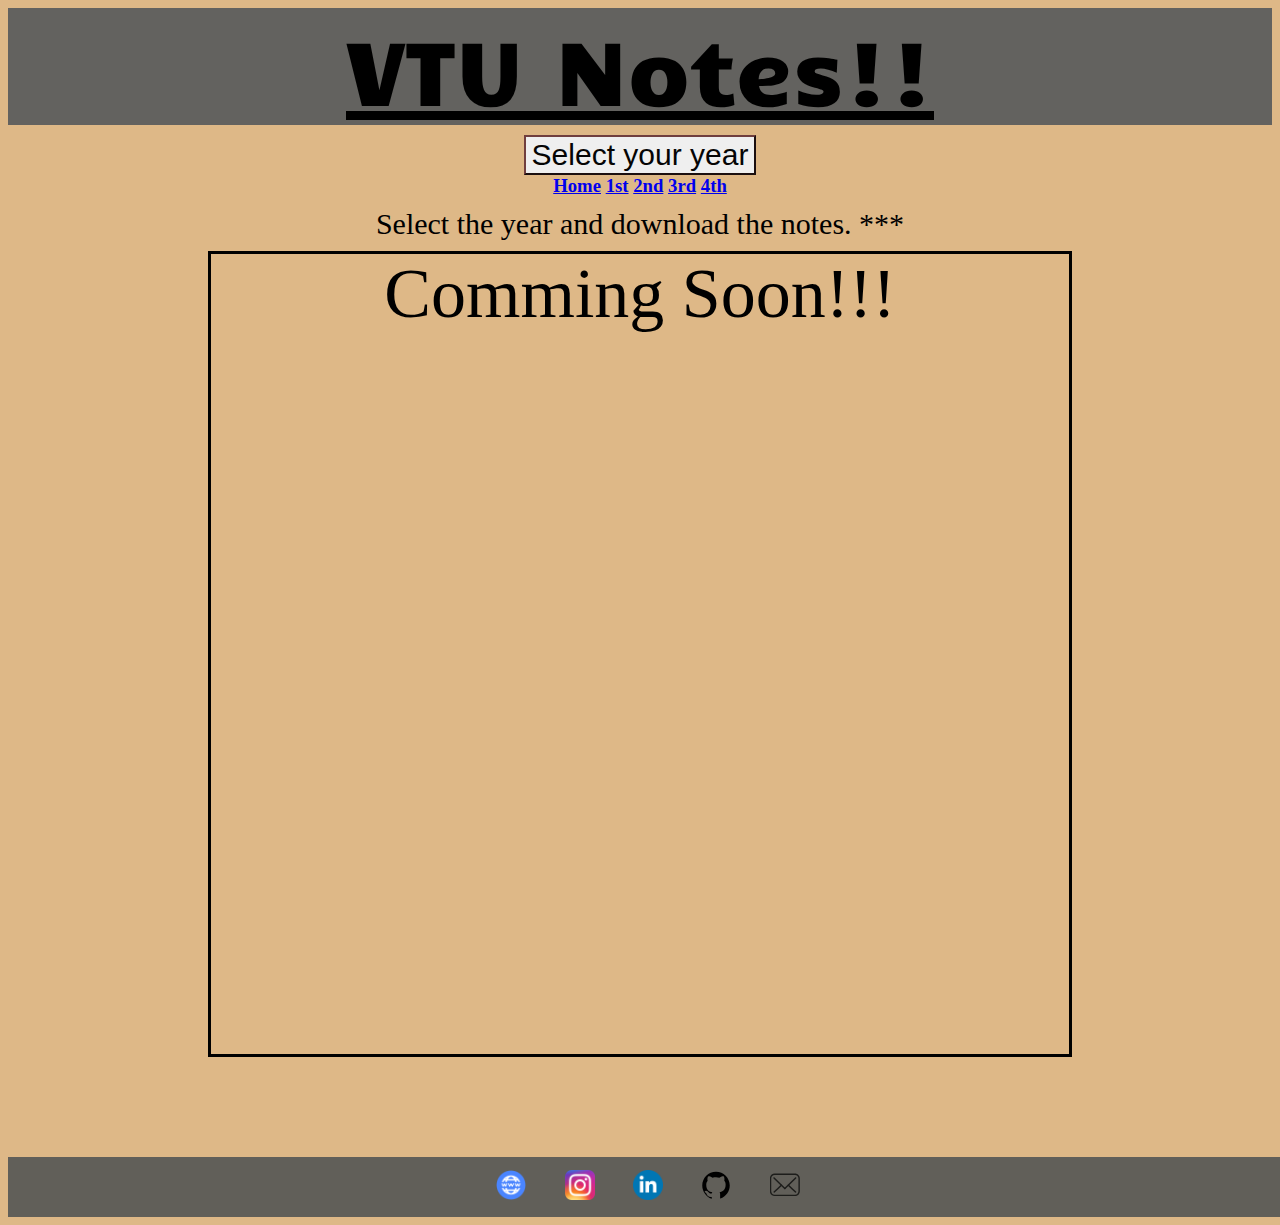
<file: index.html>
<!DOCTYPE html>
<html>
   <head>

<link rel="stylesheet" href="https://cdn.jsdelivr.net/npm/bootstrap@4.5.3/dist/css/bootstrap.min.css" integrity="sha384-TX8t27EcRE3e/ihU7zmQxVncDAy5uIKz4rEkgIXeMed4M0jlfIDPvg6uqKI2xXr2" crossorigin="anonymous">
<link href="https://fonts.googleapis.com/css2?family=Candal&display=swap" rel="stylesheet">
<style>
  #link { color: black; } /* CSS link color */
</style>
<link rel="stylesheet" href="style.css">


        <title>
               Home!
         </title>
   </head>
 
      <body>

       

    <div class="name_head">
      <a id="link" href="index.html">VTU Notes!!</a>
           
        

    </div>


    <h3  class="drop">
      <div class="dropdown show">
        <div class="btn-group">
          <button class="btn fourth" type="button" data-toggle="dropdown" aria-haspopup="true" aria-expanded="trues">
            Select your year
          </button>
          
        
          <div class="dropdown-menu" aria-labelledby="dropdownMenuLink">
              <a class="dropdown-item" href="index.html">Home</a>
            <a class="dropdown-item" href="1st.html">1st</a>
            <a class="dropdown-item" href="2nd.html">2nd</a>
            <a class="dropdown-item" href="3rd.html">3rd</a>
            <a class="dropdown-item" href="4th.html">4th</a>
         
       
          </div>
        </div>
      </h3>

   <div class="hint">
     Select the year and download the notes. ***
   </div>
   
 
    <div class="box">
Comming Soon!!!
       
       </div>
    
  
     
  </body>


  <footer>
    <div class="footer">
      <div> 
        <a href="#" ><img loading="lazy" src="web.png" alt="" class="social-logo"/></a> 
        <a href="#" ><img loading="lazy" src="insta.png" alt="" class="social-logo"/></a> 
         <a href="#" ><img loading="lazy" src="link.png" alt="" class="social-logo"/></a> 
          <a href="#" ><img loading="lazy" src="github.svg" alt="" class="social-logo"/></a>
           <a href="#"> <img loading="lazy" src="mail.svg" alt="" class="social-logo"/> </a>
           </div>
          </div>
     
    </footer>
      
      
      

      <script src="https://code.jquery.com/jquery-3.5.1.slim.min.js" integrity="sha384-DfXdz2htPH0lsSSs5nCTpuj/zy4C+OGpamoFVy38MVBnE+IbbVYUew+OrCXaRkfj" crossorigin="anonymous"></script>
      <script src="https://cdn.jsdelivr.net/npm/bootstrap@4.5.3/dist/js/bootstrap.bundle.min.js" integrity="sha384-ho+j7jyWK8fNQe+A12Hb8AhRq26LrZ/JpcUGGOn+Y7RsweNrtN/tE3MoK7ZeZDyx" crossorigin="anonymous"></script>
     <script src="https://cdn.jsdelivr.net/npm/popper.js@1.16.0/dist/umd/popper.min.js"></script>
     <script src="https://stackpath.bootstrapcdn.com/bootstrap/4.5.0/js/bootstrap.min.js"></script>
 </html>
</file>
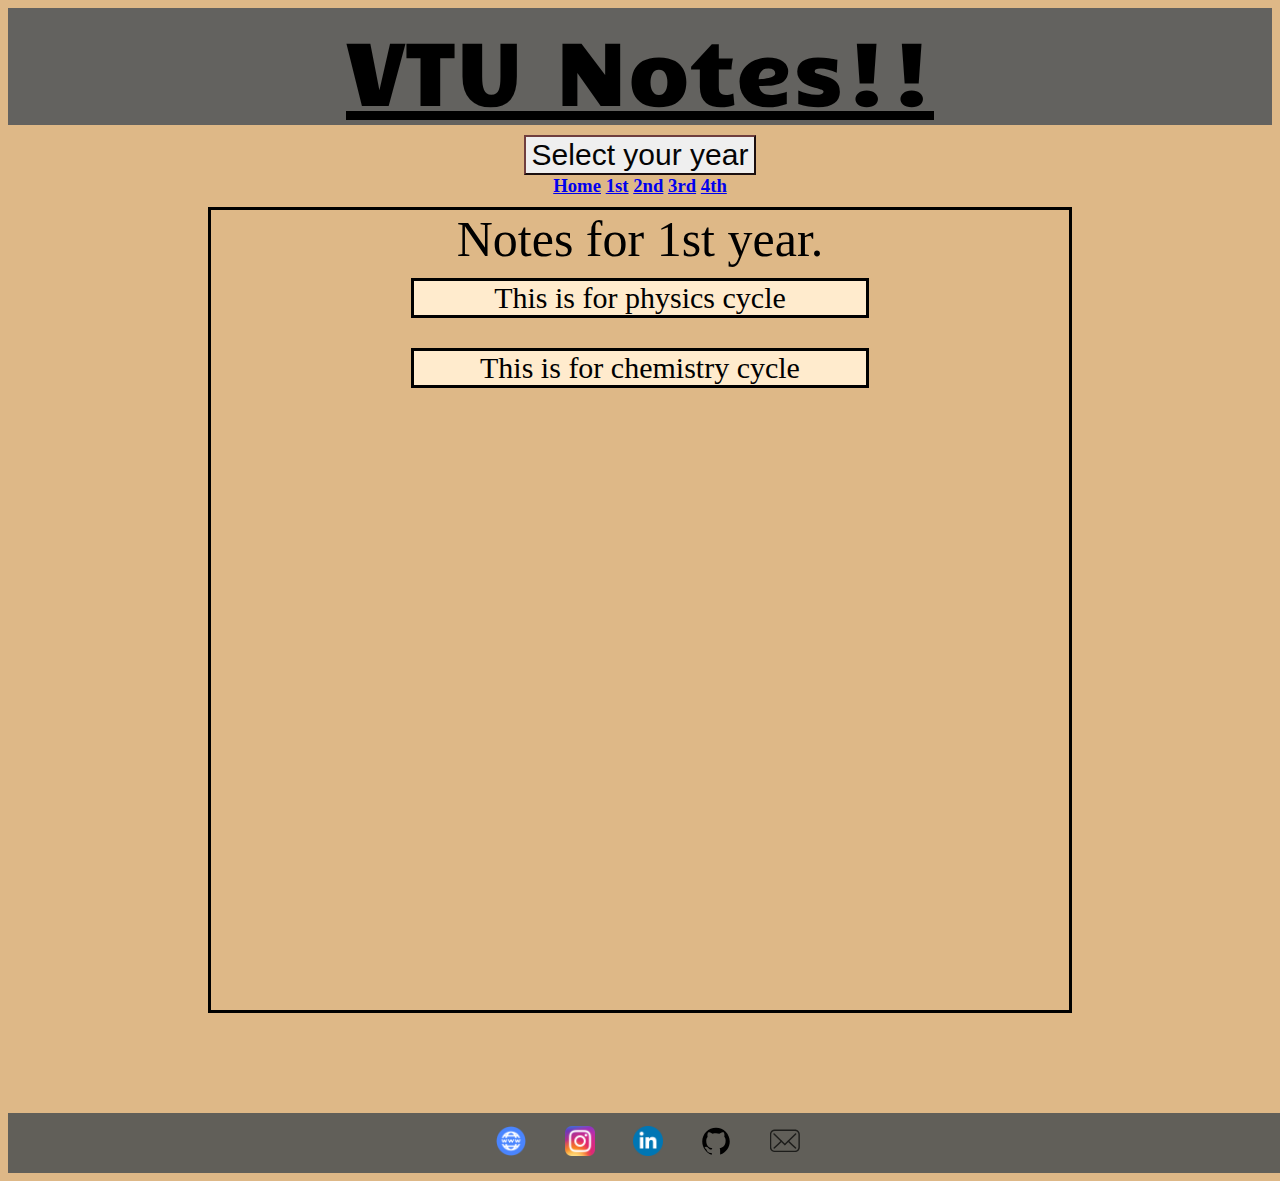
<file: 1st.html>
<!DOCTYPE html>
<html>
   <head>

<link rel="stylesheet" href="https://cdn.jsdelivr.net/npm/bootstrap@4.5.3/dist/css/bootstrap.min.css" integrity="sha384-TX8t27EcRE3e/ihU7zmQxVncDAy5uIKz4rEkgIXeMed4M0jlfIDPvg6uqKI2xXr2" crossorigin="anonymous">
<link href="https://fonts.googleapis.com/css2?family=Candal&display=swap" rel="stylesheet">
<link rel="stylesheet" href="style.css">
<style>
  #link { color: black; } /* CSS link color */
</style>


        <title>
               Home!
         </title>
   </head>
 
      <body>

       

    <div class="name_head">
      <a id="link" href="index.html">VTU Notes!!</a>
        

    </div>

    <h3  class="drop">
    <div class="dropdown show">
      <div class="btn-group">
        <button class="btn fourth" type="button" data-toggle="dropdown" aria-haspopup="true" aria-expanded="trues">
          Select your year
        </button>
        
      
        <div class="dropdown-menu" aria-labelledby="dropdownMenuLink">
            <a class="dropdown-item" href="index.html">Home</a>
          <a class="dropdown-item" href="1st.html">1st</a>
          <a class="dropdown-item" href="2nd.html">2nd</a>
          <a class="dropdown-item" href="3rd.html">3rd</a>
          <a class="dropdown-item" href="4th.html">4th</a>
       
     
        </div>
      </div>
    </h3>


    <div class="boxs">
    <div class="box">
<div class="head_year">

    Notes for 1st year.


</div>

    <div class="cycle">
This is for physics cycle

    </div>


    <div class="cycle">
        This is for chemistry cycle
        
            </div>
    </div>
  

       

        </div>


     
  </body>


  <footer>
    <div class="footer">
      <div> 
        <a href="#" ><img loading="lazy" src="web.png" alt="" class="social-logo"/></a> 
        <a href="#" ><img loading="lazy" src="insta.png" alt="" class="social-logo"/></a> 
         <a href="#" ><img loading="lazy" src="link.png" alt="" class="social-logo"/></a> 
          <a href="#" ><img loading="lazy" src="github.svg" alt="" class="social-logo"/></a>
           <a href="#"> <img loading="lazy" src="mail.svg" alt="" class="social-logo"/> </a>
           </div>
          </div>
     
    </footer>
      
      
      

      <script src="https://code.jquery.com/jquery-3.5.1.slim.min.js" integrity="sha384-DfXdz2htPH0lsSSs5nCTpuj/zy4C+OGpamoFVy38MVBnE+IbbVYUew+OrCXaRkfj" crossorigin="anonymous"></script>
      <script src="https://cdn.jsdelivr.net/npm/bootstrap@4.5.3/dist/js/bootstrap.bundle.min.js" integrity="sha384-ho+j7jyWK8fNQe+A12Hb8AhRq26LrZ/JpcUGGOn+Y7RsweNrtN/tE3MoK7ZeZDyx" crossorigin="anonymous"></script>
     <script src="https://cdn.jsdelivr.net/npm/popper.js@1.16.0/dist/umd/popper.min.js"></script>
     <script src="https://stackpath.bootstrapcdn.com/bootstrap/4.5.0/js/bootstrap.min.js"></script>
 </html>
</file>
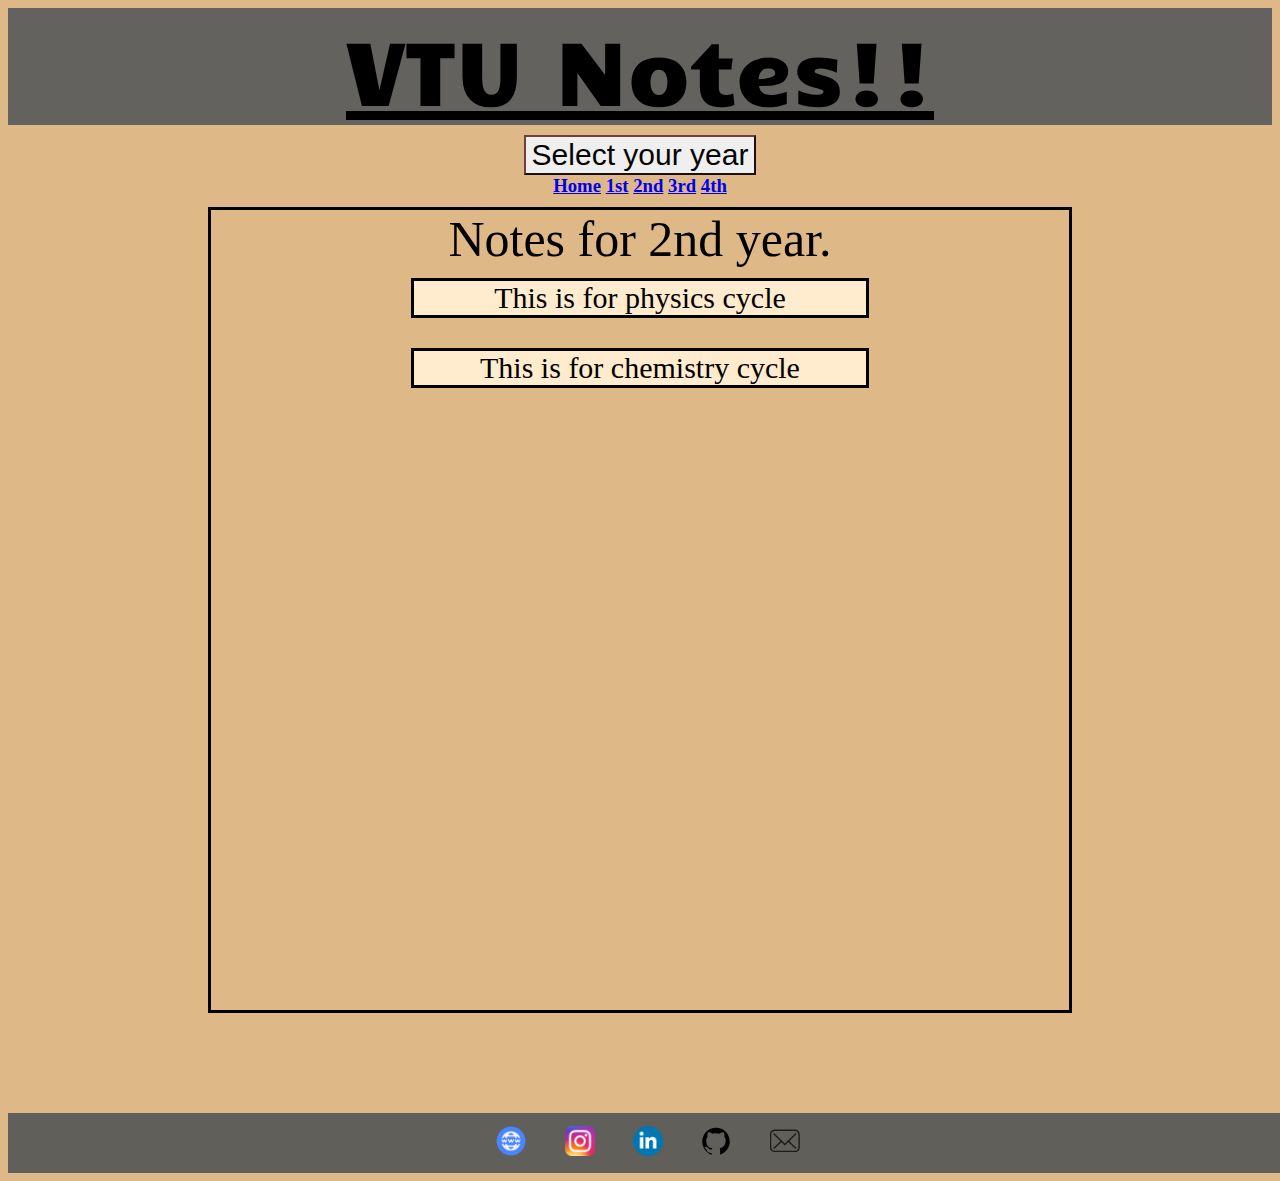
<file: 2nd.html>
<!DOCTYPE html>
<html>
   <head>

<link rel="stylesheet" href="https://cdn.jsdelivr.net/npm/bootstrap@4.5.3/dist/css/bootstrap.min.css" integrity="sha384-TX8t27EcRE3e/ihU7zmQxVncDAy5uIKz4rEkgIXeMed4M0jlfIDPvg6uqKI2xXr2" crossorigin="anonymous">
<link href="https://fonts.googleapis.com/css2?family=Candal&display=swap" rel="stylesheet">
<link rel="stylesheet" href="style.css">
<style>
  #link { color: black; } /* CSS link color */
</style>


        <title>
               Home!
         </title>
   </head>
 
      <body>

       

    <div class="name_head">
      <a id="link" href="index.html">VTU Notes!!</a>
        

    </div>

    <h3  class="drop">
    <div class="dropdown show">
      <div class="btn-group">
        <button class="btn fourth" type="button" data-toggle="dropdown" aria-haspopup="true" aria-expanded="trues">
          Select your year
        </button>
        
      
        <div class="dropdown-menu" aria-labelledby="dropdownMenuLink">
            <a class="dropdown-item" href="index.html">Home</a>
          <a class="dropdown-item" href="1st.html">1st</a>
          <a class="dropdown-item" href="2nd.html">2nd</a>
          <a class="dropdown-item" href="3rd.html">3rd</a>
          <a class="dropdown-item" href="4th.html">4th</a>
       
     
        </div>
      </div>
    </h3>


    <div class="boxs">
    <div class="box">
<div class="head_year">

    Notes for 2nd year.


</div>

    <div class="cycle">
This is for physics cycle

    </div>


    <div class="cycle">
        This is for chemistry cycle
        
            </div>
    </div>
  

       

        </div>


     
  </body>


  <footer>
    <div class="footer">
      <div> 
        <a href="#" ><img loading="lazy" src="web.png" alt="" class="social-logo"/></a> 
        <a href="#" ><img loading="lazy" src="insta.png" alt="" class="social-logo"/></a> 
         <a href="#" ><img loading="lazy" src="link.png" alt="" class="social-logo"/></a> 
          <a href="#" ><img loading="lazy" src="github.svg" alt="" class="social-logo"/></a>
           <a href="#"> <img loading="lazy" src="mail.svg" alt="" class="social-logo"/> </a>
           </div>
          </div>
     
    </footer>
      
      
      

      <script src="https://code.jquery.com/jquery-3.5.1.slim.min.js" integrity="sha384-DfXdz2htPH0lsSSs5nCTpuj/zy4C+OGpamoFVy38MVBnE+IbbVYUew+OrCXaRkfj" crossorigin="anonymous"></script>
      <script src="https://cdn.jsdelivr.net/npm/bootstrap@4.5.3/dist/js/bootstrap.bundle.min.js" integrity="sha384-ho+j7jyWK8fNQe+A12Hb8AhRq26LrZ/JpcUGGOn+Y7RsweNrtN/tE3MoK7ZeZDyx" crossorigin="anonymous"></script>
     <script src="https://cdn.jsdelivr.net/npm/popper.js@1.16.0/dist/umd/popper.min.js"></script>
     <script src="https://stackpath.bootstrapcdn.com/bootstrap/4.5.0/js/bootstrap.min.js"></script>
 </html>
</file>
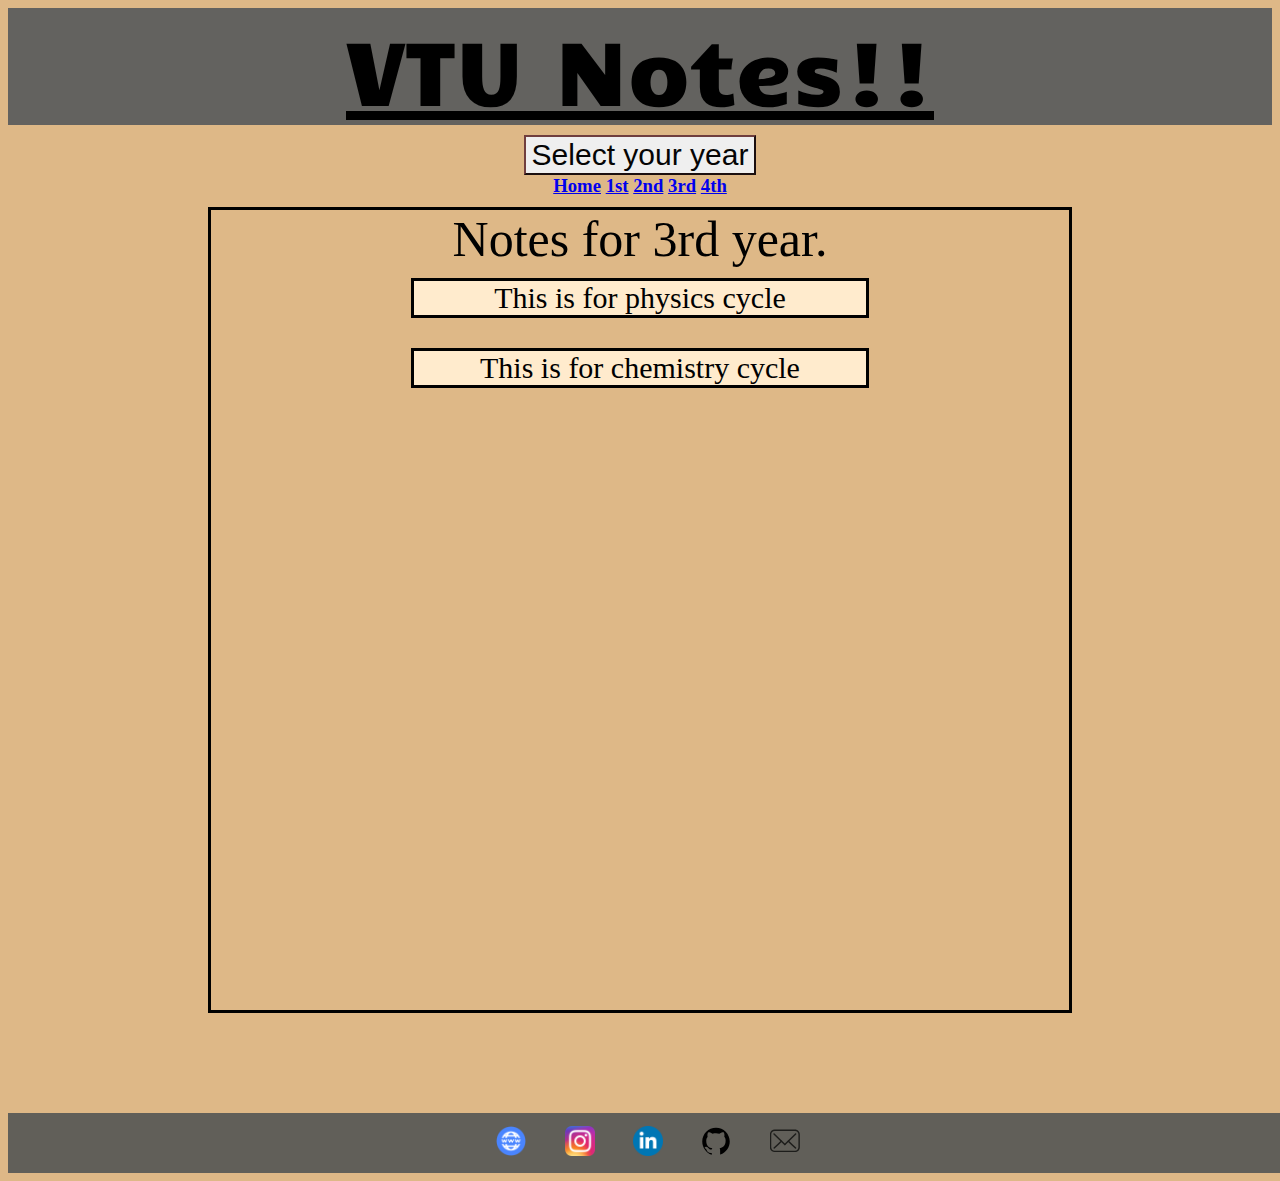
<file: 3rd.html>
<!DOCTYPE html>
<html>
   <head>

<link rel="stylesheet" href="https://cdn.jsdelivr.net/npm/bootstrap@4.5.3/dist/css/bootstrap.min.css" integrity="sha384-TX8t27EcRE3e/ihU7zmQxVncDAy5uIKz4rEkgIXeMed4M0jlfIDPvg6uqKI2xXr2" crossorigin="anonymous">
<link href="https://fonts.googleapis.com/css2?family=Candal&display=swap" rel="stylesheet">
<link rel="stylesheet" href="style.css">
<style>
  #link { color: black; } /* CSS link color */
</style>


        <title>
               Home!
         </title>
   </head>
 
      <body>

       

    <div class="name_head">
      <a id="link" href="index.html">VTU Notes!!</a>
        

    </div>

    <h3  class="drop">
    <div class="dropdown show">
      <div class="btn-group">
        <button class="btn fourth" type="button" data-toggle="dropdown" aria-haspopup="true" aria-expanded="trues">
          Select your year
        </button>
        
      
        <div class="dropdown-menu" aria-labelledby="dropdownMenuLink">
            <a class="dropdown-item" href="index.html">Home</a>
          <a class="dropdown-item" href="1st.html">1st</a>
          <a class="dropdown-item" href="2nd.html">2nd</a>
          <a class="dropdown-item" href="3rd.html">3rd</a>
          <a class="dropdown-item" href="4th.html">4th</a>
       
     
        </div>
      </div>
    </h3>


    <div class="boxs">
    <div class="box">
<div class="head_year">

    Notes for 3rd year.


</div>

    <div class="cycle">
This is for physics cycle

    </div>


    <div class="cycle">
        This is for chemistry cycle
        
            </div>
    </div>
  

       

        </div>


     
  </body>


  <footer>
    <div class="footer">
      <div> 
        <a href="#" ><img loading="lazy" src="web.png" alt="" class="social-logo"/></a> 
        <a href="#" ><img loading="lazy" src="insta.png" alt="" class="social-logo"/></a> 
         <a href="#" ><img loading="lazy" src="link.png" alt="" class="social-logo"/></a> 
          <a href="#" ><img loading="lazy" src="github.svg" alt="" class="social-logo"/></a>
           <a href="#"> <img loading="lazy" src="mail.svg" alt="" class="social-logo"/> </a>
           </div>
          </div>
     
    </footer>
      
      
      

      <script src="https://code.jquery.com/jquery-3.5.1.slim.min.js" integrity="sha384-DfXdz2htPH0lsSSs5nCTpuj/zy4C+OGpamoFVy38MVBnE+IbbVYUew+OrCXaRkfj" crossorigin="anonymous"></script>
      <script src="https://cdn.jsdelivr.net/npm/bootstrap@4.5.3/dist/js/bootstrap.bundle.min.js" integrity="sha384-ho+j7jyWK8fNQe+A12Hb8AhRq26LrZ/JpcUGGOn+Y7RsweNrtN/tE3MoK7ZeZDyx" crossorigin="anonymous"></script>
     <script src="https://cdn.jsdelivr.net/npm/popper.js@1.16.0/dist/umd/popper.min.js"></script>
     <script src="https://stackpath.bootstrapcdn.com/bootstrap/4.5.0/js/bootstrap.min.js"></script>
 </html>
</file>
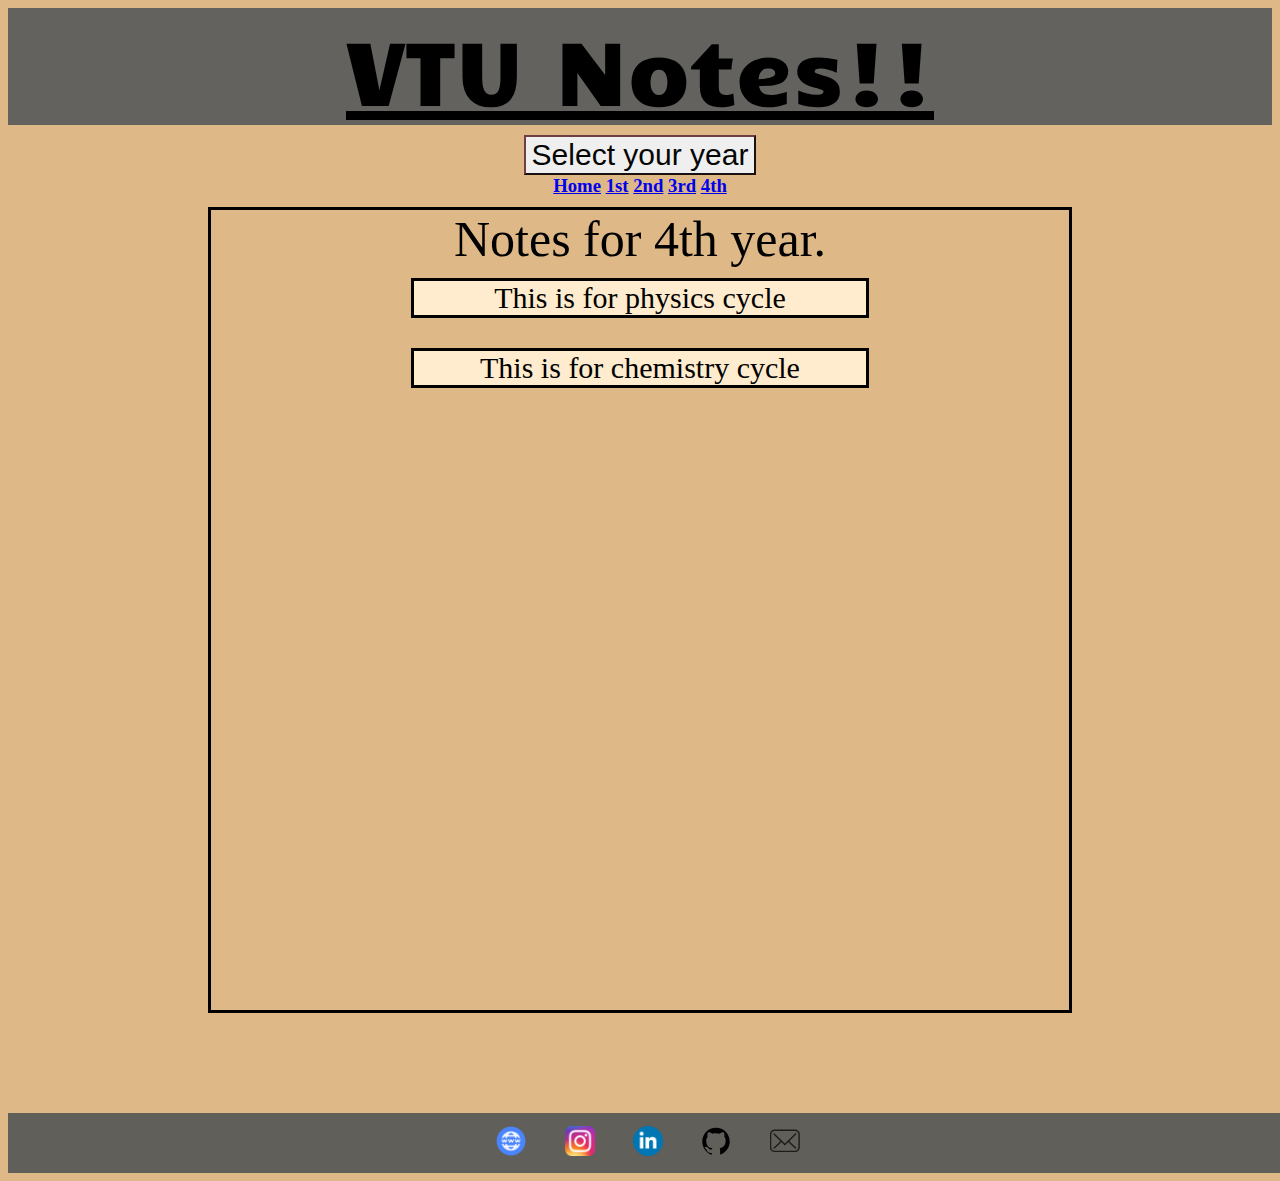
<file: 4th.html>
<!DOCTYPE html>
<html>
   <head>

<link rel="stylesheet" href="https://cdn.jsdelivr.net/npm/bootstrap@4.5.3/dist/css/bootstrap.min.css" integrity="sha384-TX8t27EcRE3e/ihU7zmQxVncDAy5uIKz4rEkgIXeMed4M0jlfIDPvg6uqKI2xXr2" crossorigin="anonymous">
<link href="https://fonts.googleapis.com/css2?family=Candal&display=swap" rel="stylesheet">
<link rel="stylesheet" href="style.css">
<style>
  #link { color: black; } /* CSS link color */
</style>


        <title>
               Home!
         </title>
   </head>
 
      <body>

       

    <div class="name_head">
      <a id="link" href="index.html">VTU Notes!!</a>

    </div>

    <h3  class="drop">
    <div class="dropdown show">
      <div class="btn-group">
        <button class="btn fourth" type="button" data-toggle="dropdown" aria-haspopup="true" aria-expanded="trues">
          Select your year
        </button>
        
      
        <div class="dropdown-menu" aria-labelledby="dropdownMenuLink">
            <a class="dropdown-item" href="index.html">Home</a>
          <a class="dropdown-item" href="1st.html">1st</a>
          <a class="dropdown-item" href="2nd.html">2nd</a>
          <a class="dropdown-item" href="3rd.html">3rd</a>
          <a class="dropdown-item" href="4th.html">4th</a>
       
     
        </div>
      </div>
    </h3>


    <div class="boxs">
    <div class="box">
<div class="head_year">

    Notes for 4th year.


</div>

    <div class="cycle">
This is for physics cycle

    </div>


    <div class="cycle">
        This is for chemistry cycle
        
            </div>
    </div>
  

       

        </div>


     
  </body>


  <footer>
    <div class="footer">
      <div> 
        <a href="#" ><img loading="lazy" src="web.png" alt="" class="social-logo"/></a> 
        <a href="#" ><img loading="lazy" src="insta.png" alt="" class="social-logo"/></a> 
         <a href="#" ><img loading="lazy" src="link.png" alt="" class="social-logo"/></a> 
          <a href="#" ><img loading="lazy" src="github.svg" alt="" class="social-logo"/></a>
           <a href="#"> <img loading="lazy" src="mail.svg" alt="" class="social-logo"/> </a>
           </div>
          </div>
     
    </footer>
      
      
      

      <script src="https://code.jquery.com/jquery-3.5.1.slim.min.js" integrity="sha384-DfXdz2htPH0lsSSs5nCTpuj/zy4C+OGpamoFVy38MVBnE+IbbVYUew+OrCXaRkfj" crossorigin="anonymous"></script>
      <script src="https://cdn.jsdelivr.net/npm/bootstrap@4.5.3/dist/js/bootstrap.bundle.min.js" integrity="sha384-ho+j7jyWK8fNQe+A12Hb8AhRq26LrZ/JpcUGGOn+Y7RsweNrtN/tE3MoK7ZeZDyx" crossorigin="anonymous"></script>
     <script src="https://cdn.jsdelivr.net/npm/popper.js@1.16.0/dist/umd/popper.min.js"></script>
     <script src="https://stackpath.bootstrapcdn.com/bootstrap/4.5.0/js/bootstrap.min.js"></script>
 </html>
</file>
<file: style.css>
body {
  background-color: burlywood;
}

.name_head {
  font-size: 90px;
  text-align: center;
  font-family: "Candal", sans-serif;
  background-color: #63625f;
}
.drop {
  margin: 10px 0px 10px 0px;
  text-align: center;
  align-content: center;
}

.footer {
  border: black;
  background-color: #615f59;
}

.fourth {
  border-color: #703e3e;
  color: rgb(5, 5, 5);
  background-image: -webkit-linear-gradient(45deg, #69665e 50%, transparent 0%);
  background-image: linear-gradient(45deg, #69665e 50%, transparent 50%);
  background-position: 100%;
  background-size: 400%;
  font-size: 30px;
  -webkit-transition: background 300ms ease-in-out;
  transition: background 300ms ease-in-out;
}
.fourth:hover {
  background-position: 0;
}

.hint {
  font-size: 30px;
  text-align: center;
}

.fa {
  color: black;
  font-size: 50px;
}

.about {
  border: solid black;
  background-color: antiquewhite;
  color: black;
  margin: 10px 200px 20px 200px;
  text-align: ;
}

.about_name {
  font-size: 30px;
}

.head_year {
  text-align: center;
  font-size: 50px;
}

.link {
  color: black;
}
.cycle {
  text-align: center;
  font-size: 30px;
  background-color: blanchedalmond;
  margin: 10px 200px 30px 200px;

  border: solid black;
}

.box {
  margin: 10px 200px 30px 200px;
  border: solid black;
  text-align: center;
  height: 800px;
  font-size: 70px;
}

.footer {
  width: 100vw;
  text-align: center;
  position: relative;
  clear: both;
  position: relative;
  height: 60px;
  margin-top: 100px;
}

.footer div {
  display: -webkit-box;
  display: -ms-flexbox;
  display: flex;
  -webkit-box-pack: center;
  -ms-flex-pack: center;
  justify-content: center;
  -webkit-box-align: center;
  -ms-flex-align: center;
  align-items: center;
}

.footer .social-logo {
  width: 30px;
  height: 30px;
  -webkit-transition: 1s;
  transition: 1s;
}

.footer .social-logo:hover,
.footer .social-logo:focus {
  -webkit-transform: rotate(360deg);
  transform: rotate(360deg);
}

.footer .my-logo-footer {
  width: 60px;
}

.footer .my-logo {
  width: 60px;
  height: 60px;
  margin: -0.8em;
}

.footer p {
  font-weight: 500;
  color: #6b65e7;
  background: -webkit-linear-gradient(left, #4776e6, #8e54e9);
  -webkit-background-clip: text;
  background-clip: text;
  -webkit-text-fill-color: transparent;
  margin-top: 1em;
  margin-bottom: 1em;
  -webkit-user-select: none;
  -moz-user-select: none;
  -ms-user-select: none;
  user-select: none;
}

.footer a {
  width: 30px;
  height: 30px;
  margin: 0.8em 1.2em;
  -webkit-user-select: none;
  -moz-user-select: none;
  -ms-user-select: none;
  user-select: none;
}
</file>
